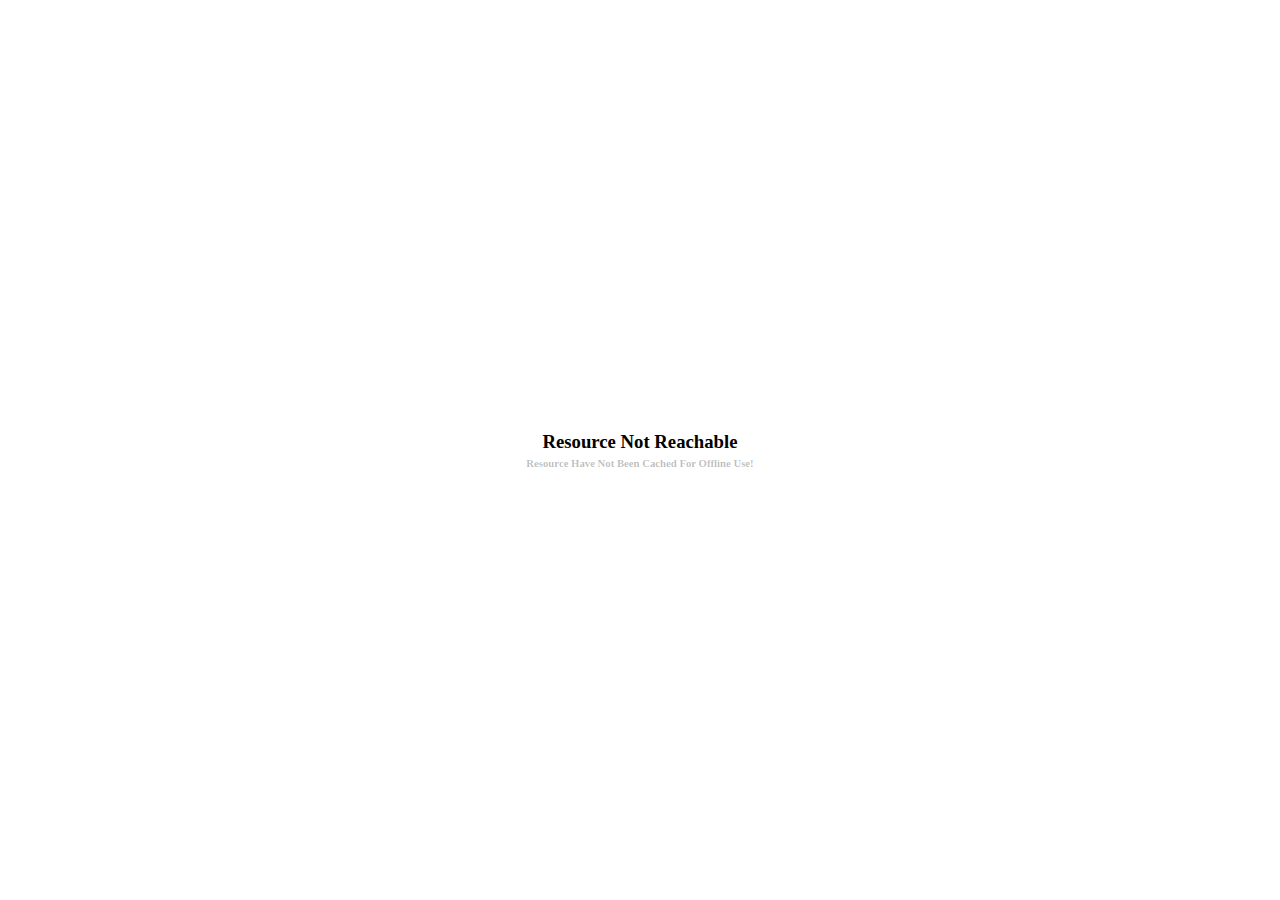
<file: app/fallback/fallback.html>
<!DOCTYPE html>
<html lang="en">
<head>
    <meta charset="UTF-8">
    <meta name="viewport" content="width=device-width, initial-scale=1.0">
    <title>Error</title>
    <style>
        body{
            margin: 0;
            height: 100vh;
            display: flex;
            flex-direction: column;
            align-items: center;
            justify-content: center;
        }
        h3{
            color: #000;
           margin: 0;
        }
        h6{
            color: #0004;
            margin: .3rem 0 0 0;
        }
    </style>
</head>
<body>
    <h3>Resource Not Reachable</h3>
    <h6>Resource Have Not Been Cached For Offline Use!</h6>
</body>
</html>
</file>
